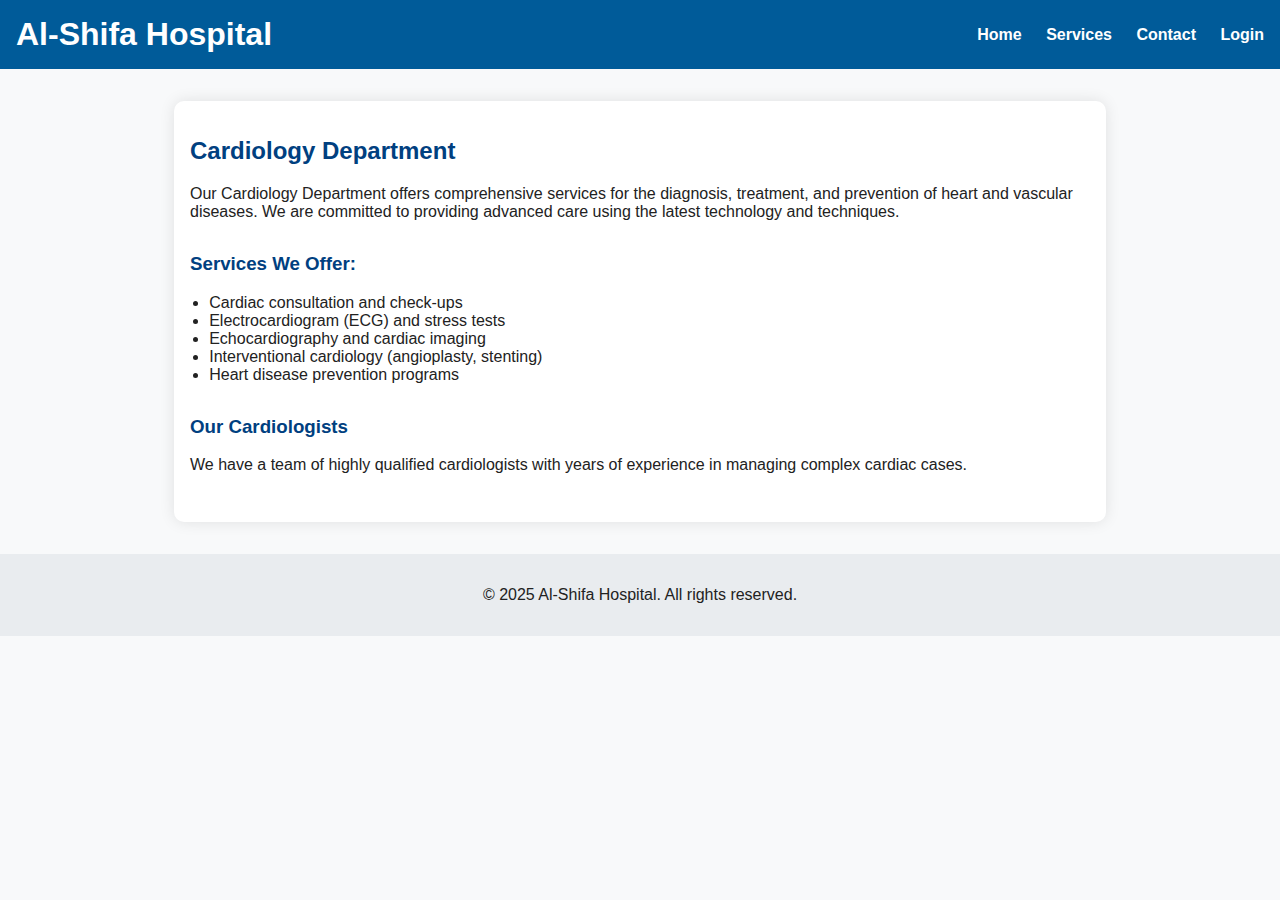
<file: cardiology.html>
<!DOCTYPE html>
<html lang="en">
<head>
  <meta charset="UTF-8">
  <title>Cardiology - Al-Shifa Hospital</title>
  <link rel="stylesheet" href="css/cardiology.css">
</head>
<body>
  <header class="header">
    <h1>Al-Shifa Hospital</h1>
    <nav>
      <a href="index.html">Home</a>
      <a href="services.html">Services</a>
      <a href="#">Contact</a>
      <a href="#">Login</a>
    </nav>
  </header>

  <main class="content">
    <section class="intro">
      <h2>Cardiology Department</h2>
      <p>
        Our Cardiology Department offers comprehensive services for the diagnosis, treatment,
        and prevention of heart and vascular diseases. We are committed to providing advanced care using
        the latest technology and techniques.
      </p>
    </section>

    <section class="services">
      <h3>Services We Offer:</h3>
      <ul>
        <li>Cardiac consultation and check-ups</li>
        <li>Electrocardiogram (ECG) and stress tests</li>
        <li>Echocardiography and cardiac imaging</li>
        <li>Interventional cardiology (angioplasty, stenting)</li>
        <li>Heart disease prevention programs</li>
      </ul>
    </section>

    <section class="doctors">
      <h3>Our Cardiologists</h3>
      <p>We have a team of highly qualified cardiologists with years of experience in managing complex cardiac cases.</p>
    </section>
  </main>

  <footer class="footer">
    <p>&copy; 2025 Al-Shifa Hospital. All rights reserved.</p>
  </footer>
</body>
</html>
</file>
<file: css/cardiology.css>
body {
  margin: 0;
  font-family: 'Segoe UI', sans-serif;
  background: #f8f9fa;
  color: #222;
}

.header {
  background: #005b99;
  color: white;
  padding: 1em;
  display: flex;
  justify-content: space-between;
  align-items: center;
}

.header h1 {
  margin: 0;
}

.header nav a {
  color: white;
  margin-left: 20px;
  text-decoration: none;
  font-weight: bold;
}

.content {
  max-width: 900px;
  margin: 2em auto;
  padding: 1em;
  background: white;
  border-radius: 10px;
  box-shadow: 0 0 15px rgba(0,0,0,0.1);
}

.intro, .services, .doctors {
  margin-bottom: 2em;
}

h2, h3 {
  color: #004080;
}

ul {
  padding-left: 1.2em;
}

.footer {
  text-align: center;
  padding: 1em;
  background: #e9ecef;
  margin-top: 2em;
}
</file>
